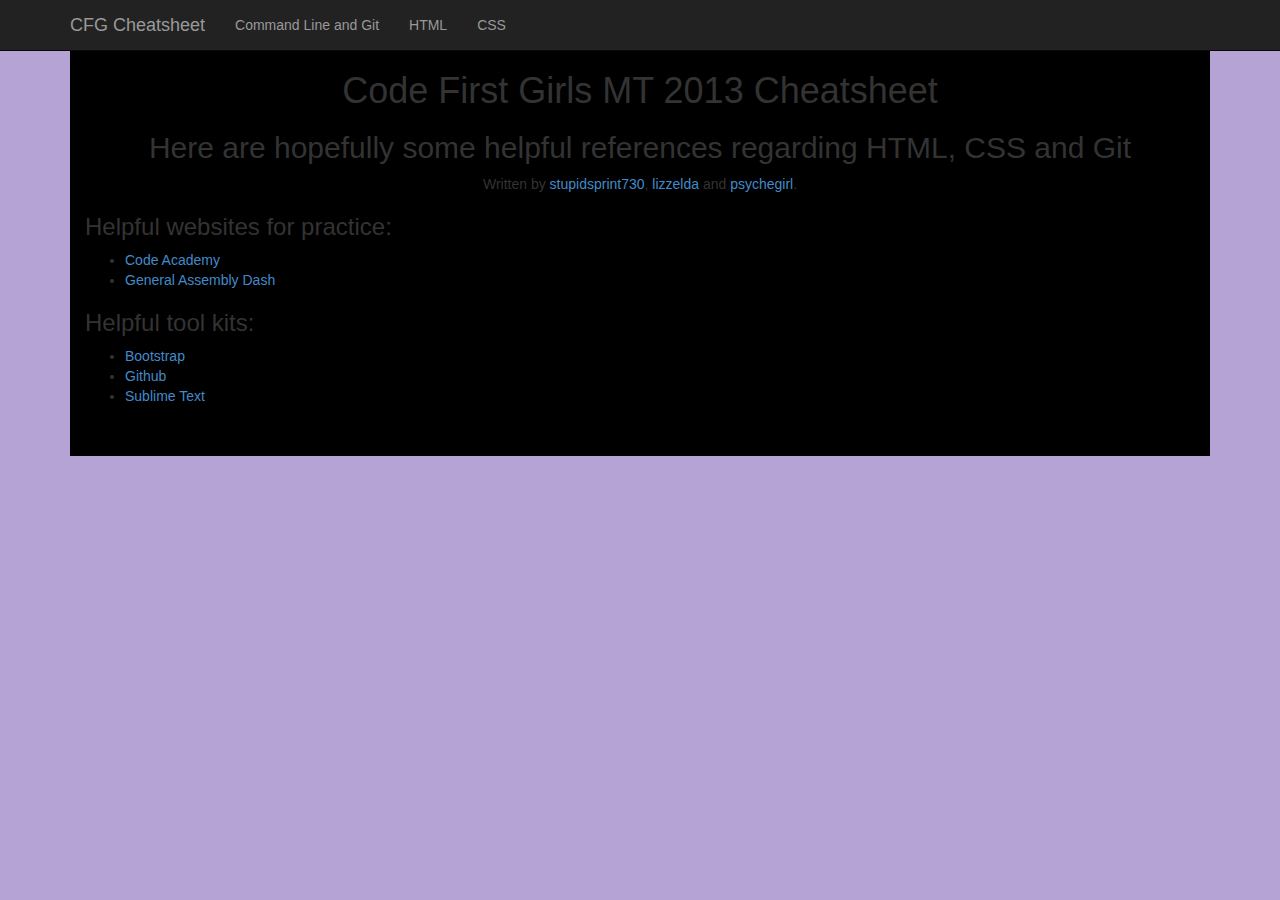
<file: index.html>
<!DOCTYPE html>
<html lang="en">
  <head>
    <meta charset="utf-8">
    <meta http-equiv="X-UA-Compatible" content="IE=edge">
    <meta name="viewport" content="width=device-width, initial-scale=1.0">
    <meta name="description" content="">
    <meta name="author" content="">
    <link rel="shortcut icon" href="../../docs-assets/ico/favicon.png">

    <title>Code First Girls Cheatsheet</title>

    <!-- Bootstrap core CSS -->
    <link href="dist/css/bootstrap.css" rel="stylesheet">
    <link rel="stylesheet" type="text/css" href="style.css">

</head>

  <body>

    <div class="navbar navbar-inverse navbar-fixed-top" role="navigation">
      <div class="container">
        <div class="navbar-header">
          <button type="button" class="navbar-toggle" data-toggle="collapse" data-target=".navbar-collapse">
            <span class="sr-only">Toggle navigation</span>
            <span class="icon-bar"></span>
            <span class="icon-bar"></span>
            <span class="icon-bar"></span>
            </button>
          <a class="navbar-brand" href="#">CFG Cheatsheet</a>
        </div>
        <div class="collapse navbar-collapse">
          <ul class="nav navbar-nav">
            <li><a href="git.html">Command Line and Git</a></li>
            <li><a href="HTML.html">HTML</a></li>
            <li><a href="CSS.html">CSS</a></li>
          </ul>
        </div><!--/.nav-collapse -->
      </div>
    </div>

    <div class="container">

      <div class="starter-template">
      	<h1>Code First Girls MT 2013 Cheatsheet</h1>
<h2>Here are hopefully some helpful references regarding HTML, CSS and Git</h2>
<p> Written by <a href="https://github.com/stupidsprint730">stupidsprint730</a>, <a href="https://github.com/lizzelda">lizzelda</a> and <a href="https://github.com/psychegirl">psychegirl</a>. </p>   
      <div class="more">
      <h3>Helpful websites for practice:</h3>
<ul>
  <li><a href="http://www.codecademy.com/tracks/web" target="_blank">Code Academy</a></li>
  <li><a href="https://dash.generalassemb.ly/" target="_blank">General Assembly Dash</a></li>
</ul>
  <h3>Helpful tool kits:</h3>
  <ul>
    <li><a href="http://getbootstrap.com/" target="_blank">Bootstrap</a></li>
    <li><a href="https://github.com" target="_blank">Github</a></li>
    <li><a href="http://www.sublimetext.com/" target="_blank">Sublime Text</a></li>
</ul>
      </div>


      </div>
      

      
      

    </div><!-- /.container -->


  
</body>
    <!-- Bootstrap core JavaScript
    ================================================== -->
    <!-- Placed at the end of the document so the pages load faster -->
    <script src="https://code.jquery.com/jquery-1.10.2.min.js"></script>
    <script src="dist/js/bootstrap.min.js"></script>
  </body>
</html>
</file>
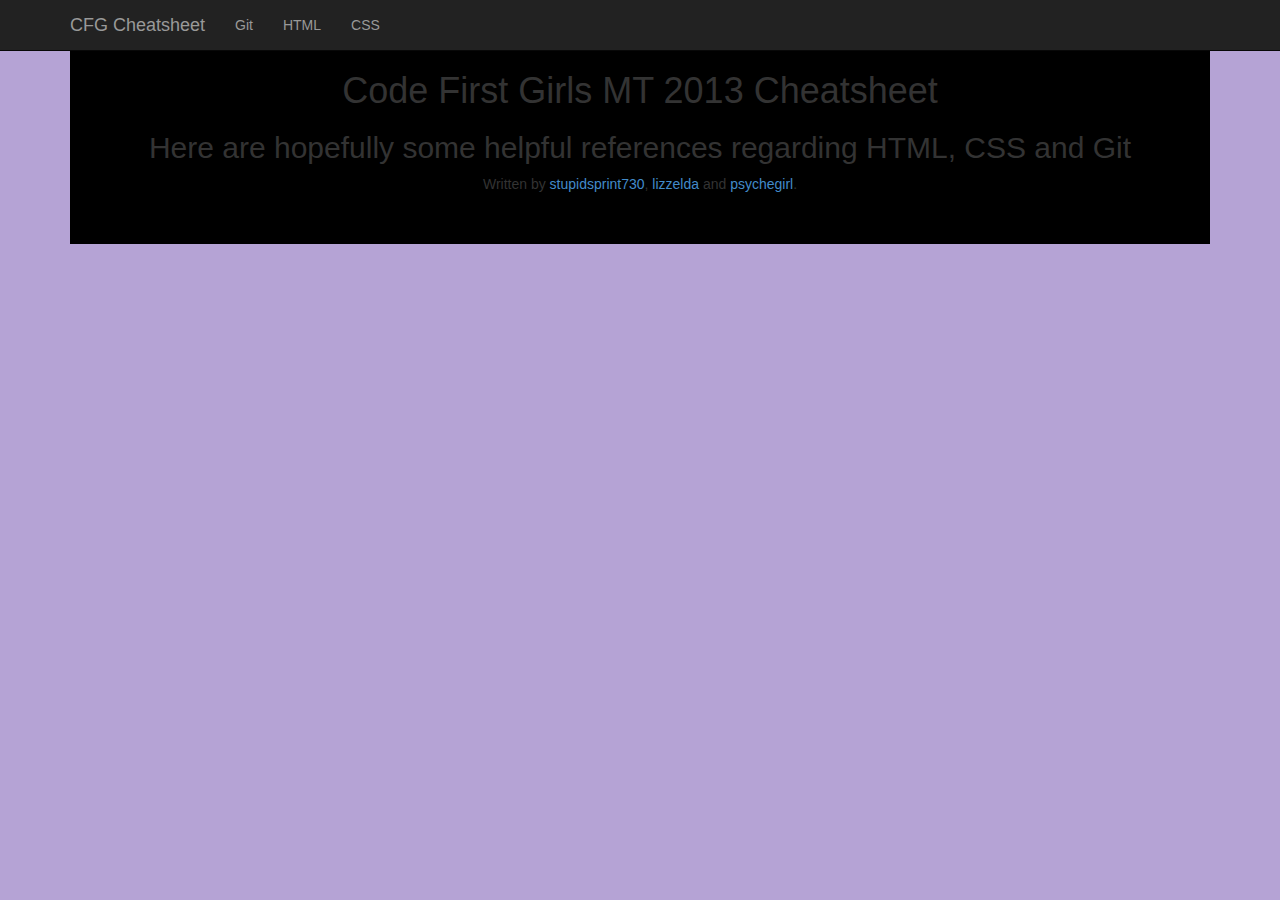
<file: CSS.html>
<!DOCTYPE html>
<html lang="en">
  <head>
    <meta charset="utf-8">
    <meta http-equiv="X-UA-Compatible" content="IE=edge">
    <meta name="viewport" content="width=device-width, initial-scale=1.0">
    <meta name="description" content="">
    <meta name="author" content="">
    <link rel="shortcut icon" href="../../docs-assets/ico/favicon.png">

    <title>Code First Girls Cheatsheet</title>

    <!-- Bootstrap core CSS -->
    <link href="dist/css/bootstrap.css" rel="stylesheet">
    <link rel="stylesheet" type="text/css" href="style.css">
   </head>

  <body>

    <div class="navbar navbar-inverse navbar-fixed-top" role="navigation">
      <div class="container">
        <div class="navbar-header">
          <button type="button" class="navbar-toggle" data-toggle="collapse" data-target=".navbar-collapse">
            <span class="sr-only">Toggle navigation</span>
            <span class="icon-bar"></span>
            <span class="icon-bar"></span>
            <span class="icon-bar"></span>
            </button>
          <a class="navbar-brand" href="index.html">CFG Cheatsheet</a>
        </div>
        <div class="collapse navbar-collapse">
          <ul class="nav navbar-nav">
            <li><a href="git.html">Git</a></li>
            <li><a href="HTML.html">HTML</a></li>
            <li><a href="#">CSS</a></li>
          </ul>
        </div><!--/.nav-collapse -->
      </div>
    </div>

    <div class="container">

      <div class="starter-template">
      	<h1>Code First Girls MT 2013 Cheatsheet</h1>
<h2>Here are hopefully some helpful references regarding HTML, CSS and Git</h2>
<p> Written by <a href="https://github.com/stupidsprint730">stupidsprint730</a>, <a href="https://github.com/lizzelda">lizzelda</a> and <a href="https://github.com/psychegirl">psychegirl</a>. </p>
</body>
        
      </div>

    </div><!-- /.container -->


    <!-- Bootstrap core JavaScript
    ================================================== -->
    <!-- Placed at the end of the document so the pages load faster -->
    <script src="https://code.jquery.com/jquery-1.10.2.min.js"></script>
    <script src="dist/js/bootstrap.min.js"></script>
  </body>
</html>
</file>
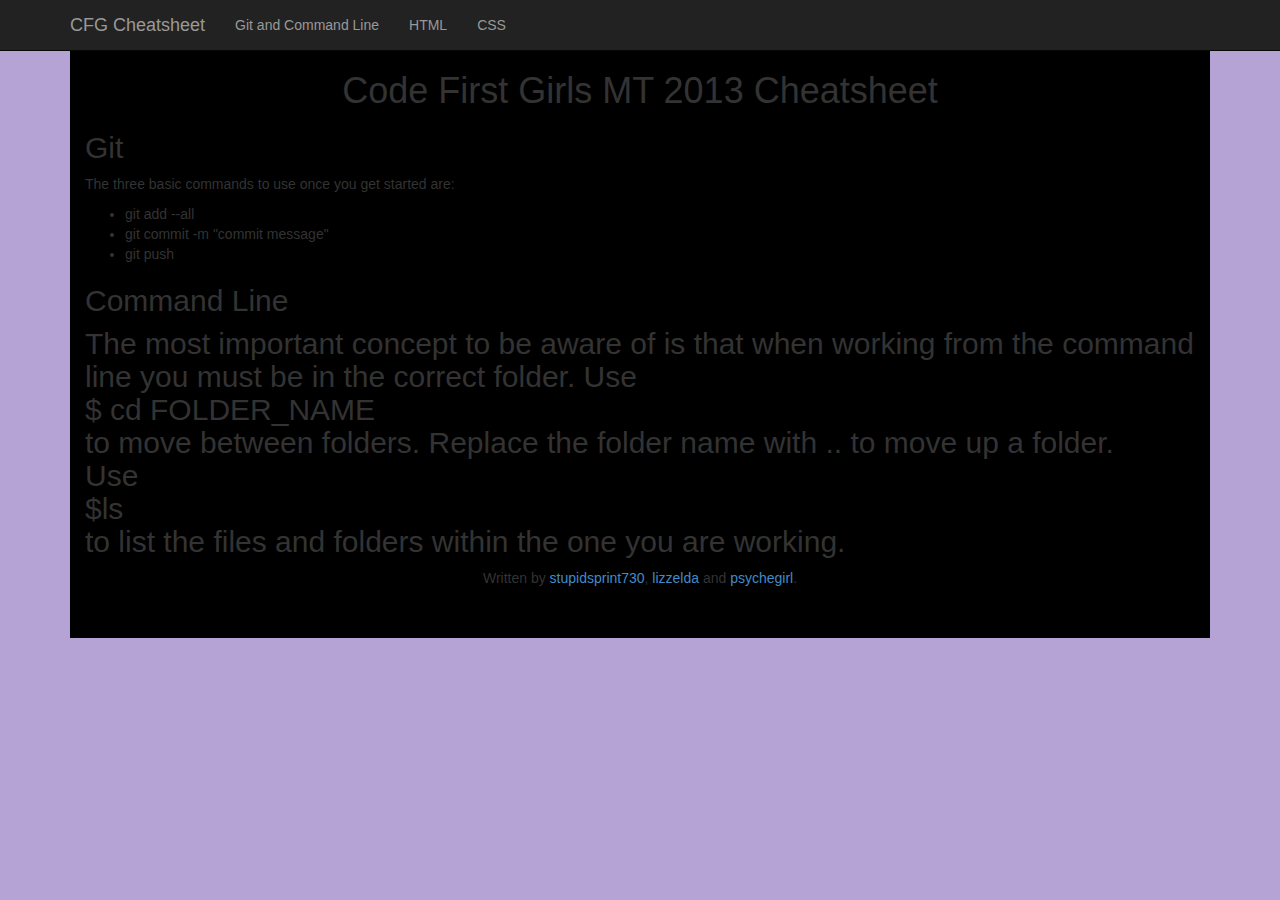
<file: git.html>
<!DOCTYPE html>
<html lang="en">
  <head>
    <meta charset="utf-8">
    <meta http-equiv="X-UA-Compatible" content="IE=edge">
    <meta name="viewport" content="width=device-width, initial-scale=1.0">
    <meta name="description" content="">
    <meta name="author" content="">
    <link rel="shortcut icon" href="../../docs-assets/ico/favicon.png">

    <title>Code First Girls Cheatsheet</title>

    <!-- Bootstrap core CSS -->
    <link href="dist/css/bootstrap.css" rel="stylesheet">
    <link rel="stylesheet" type="text/css" href="style.css">
   </head>

  <body>

    <div class="navbar navbar-inverse navbar-fixed-top" role="navigation">
      <div class="container">
        <div class="navbar-header">
          <button type="button" class="navbar-toggle" data-toggle="collapse" data-target=".navbar-collapse">
            <span class="sr-only">Toggle navigation</span>
            <span class="icon-bar"></span>
            <span class="icon-bar"></span>
            <span class="icon-bar"></span>
            </button>
          <a class="navbar-brand" href="index.html">CFG Cheatsheet</a>
        </div>
        <div class="collapse navbar-collapse">
          <ul class="nav navbar-nav">
            <li><a href="#">Git and Command Line</a></li>
            <li><a href="HTML.html">HTML</a></li>
            <li><a href="CSS.html">CSS</a></li>
          </ul>
        </div><!--/.nav-collapse -->
      </div>
    </div>

    <div class="container">

      <div class="starter-template">
      	<h1>Code First Girls MT 2013 Cheatsheet</h1>
<div class="cheatsheet">
  <h2>Git</h2>
<p>The three basic commands to use once you get  started are: 
  <ul><li>git add --all</li>
      <li>git commit -m "commit message"</li>
      <li>git push</li>
  </ul></p>
  <h2>Command Line</p>
    <p> The most important concept to be aware of is that when working from the command line you must be in the correct folder. Use </br>
      $ cd FOLDER_NAME </br>
      to move between folders. Replace the folder name with .. to move up a folder.</br>
      Use </br>
      $ls</br>
      to list the files and folders within the one you are working. </p>


   </div>
<p> Written by <a href="https://github.com/stupidsprint730">stupidsprint730</a>, <a href="https://github.com/lizzelda">lizzelda</a> and <a href="https://github.com/psychegirl">psychegirl</a>. </p>
</body>
        
      </div>

    </div><!-- /.container -->


    <!-- Bootstrap core JavaScript
    ================================================== -->
    <!-- Placed at the end of the document so the pages load faster -->
    <script src="https://code.jquery.com/jquery-1.10.2.min.js"></script>
    <script src="dist/js/bootstrap.min.js"></script>
  </body>
</html>
</file>
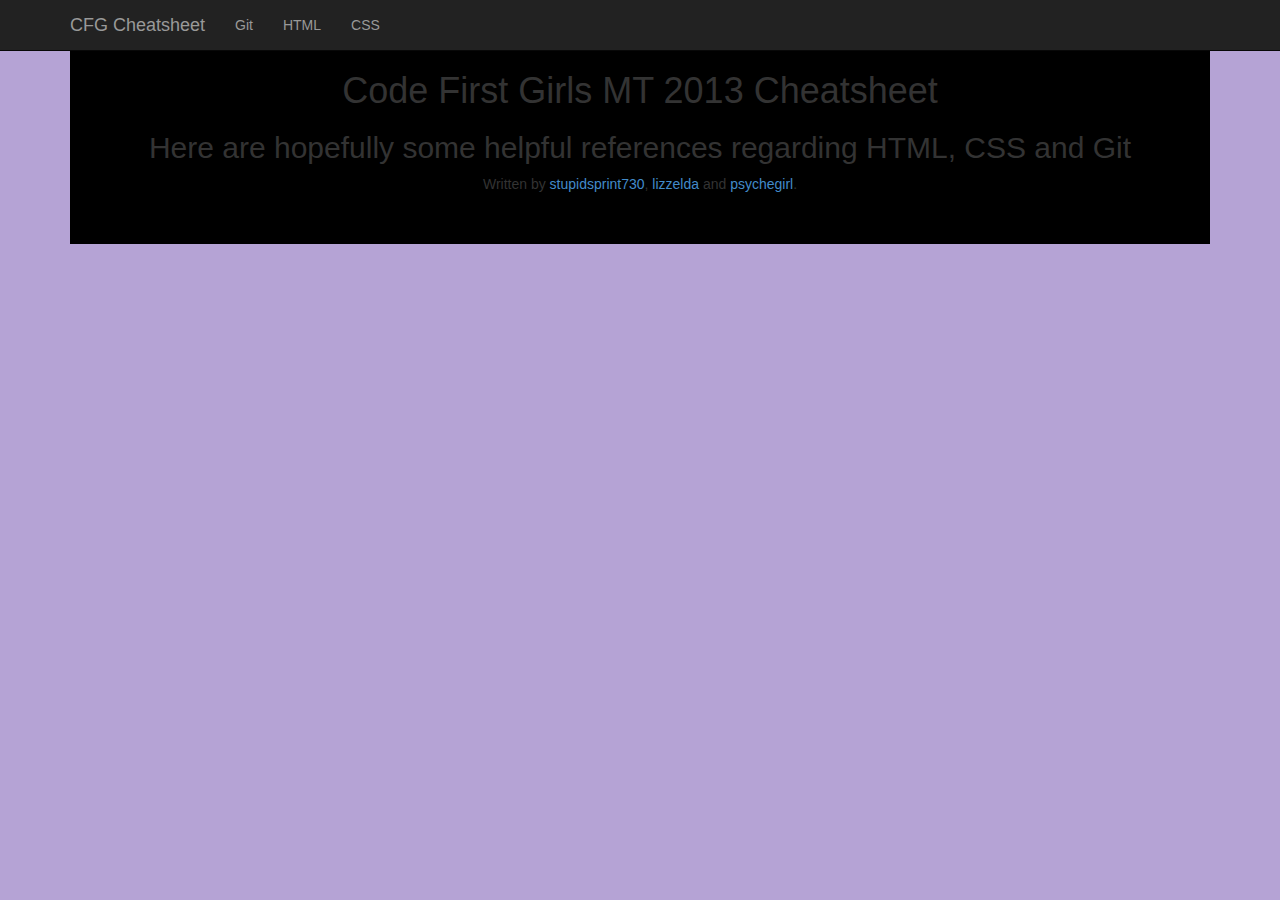
<file: HTML.html>
<!DOCTYPE html>
<html lang="en">
  <head>
    <meta charset="utf-8">
    <meta http-equiv="X-UA-Compatible" content="IE=edge">
    <meta name="viewport" content="width=device-width, initial-scale=1.0">
    <meta name="description" content="">
    <meta name="author" content="">
    <link rel="shortcut icon" href="../../docs-assets/ico/favicon.png">

    <title>Code First Girls Cheatsheet</title>

    <!-- Bootstrap core CSS -->
    <link href="dist/css/bootstrap.css" rel="stylesheet">
    <link rel="stylesheet" type="text/css" href="style.css">
   </head>

  <body>

    <div class="navbar navbar-inverse navbar-fixed-top" role="navigation">
      <div class="container">
        <div class="navbar-header">
          <button type="button" class="navbar-toggle" data-toggle="collapse" data-target=".navbar-collapse">
            <span class="sr-only">Toggle navigation</span>
            <span class="icon-bar"></span>
            <span class="icon-bar"></span>
            <span class="icon-bar"></span>
            </button>
          <a class="navbar-brand" href="index.html">CFG Cheatsheet</a>
        </div>
        <div class="collapse navbar-collapse">
          <ul class="nav navbar-nav">
            <li><a href="git.html">Git</a></li>
            <li><a href="#">HTML</a></li>
            <li><a href="CSS.html">CSS</a></li>
          </ul>
        </div><!--/.nav-collapse -->
      </div>
    </div>

    <div class="container">

      <div class="starter-template">
      	<h1>Code First Girls MT 2013 Cheatsheet</h1>
<h2>Here are hopefully some helpful references regarding HTML, CSS and Git</h2>
<p> Written by <a href="https://github.com/stupidsprint730">stupidsprint730</a>, <a href="https://github.com/lizzelda">lizzelda</a> and <a href="https://github.com/psychegirl">psychegirl</a>. </p>
</body>
        
      </div>

    </div><!-- /.container -->


    <!-- Bootstrap core JavaScript
    ================================================== -->
    <!-- Placed at the end of the document so the pages load faster -->
    <script src="https://code.jquery.com/jquery-1.10.2.min.js"></script>
    <script src="dist/js/bootstrap.min.js"></script>
  </body>
</html>
</file>
<file: style.css>
body {
	font-family: helvetica;
	padding-top: 50px;
	background-color: rgba(70, 25, 150, 0.4);
}
h1 {
	text-align: center;
}
.starter-template {
	padding: 1px 15px 40px 15px;
	text-align: center;
	background: black;
}
.navbar {
	margin-bottom: 20px;
}
.lead {
	margin-top: 10px;
}
.cheatsheet {
	text-align: left;
}
.more {
	text-align: left;
}
</file>
